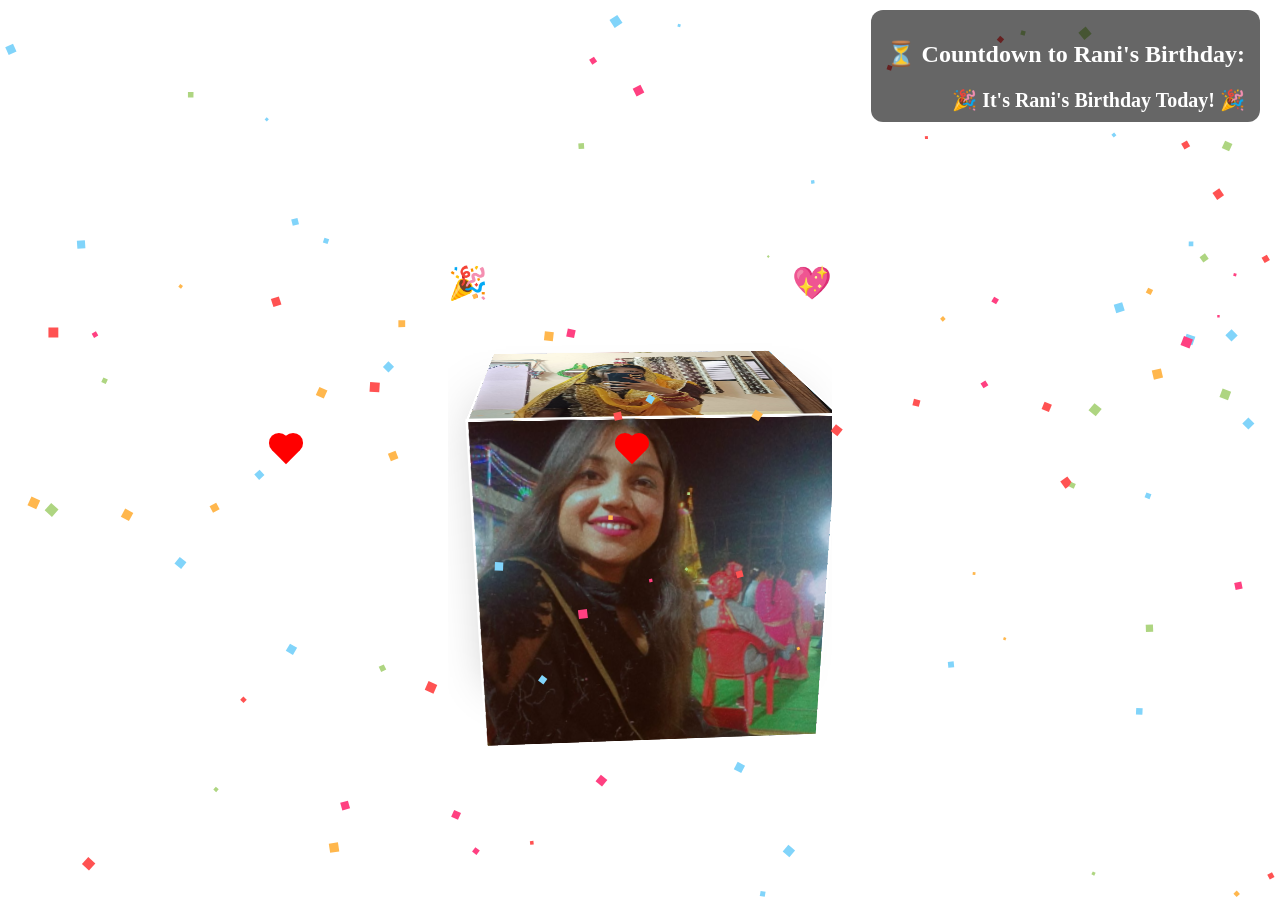
<file: index.html>
<!DOCTYPE html>
<html lang="en">
<head>
  <meta name="viewport" content="width=device-width, initial-scale=1.0">
  <meta charset="UTF-8" />
  <title>Happy Birthday Rani 🎂</title>
  <link rel="stylesheet" href="style.css" />
</head>
<body>
  <canvas id="confetti-canvas"></canvas>
  <div id="bg-layer"></div>

  <!-- Countdown Timer -->
  <div class="countdown">
    <h2>⏳ Countdown to Rani's Birthday:</h2>
    <div id="timer">Loading...</div>
  </div>

  <!-- Birthday Banner -->
  <div class="birthday-banner">
    <h1>🎉 Happy Birthday Rani💖</h1>
    <p>You light up our world with joy and happiness!</p>
  </div>

  <!-- 3D Cube -->
  <div class="scene" id="scene">
    <div class="cube" id="cube">
      <div class="face front"><img src="images/image1.jpg" /></div>
      <div class="face back"><img src="images/image2.jpg" /></div>
      <div class="face right"><img src="images/image3.jpg" /></div>
      <div class="face left"><img src="images/image4.jpg" /></div>
      <div class="face top"><img src="images/image5.jpg" /></div>
      <div class="face bottom"><img src="images/image6.jpg" /></div>
    </div>
  </div>

  <script src="script.js"></script>
</body>
</html>
</file>
<file: style.css>
/* ========== Global Styles ========== */
html, body {
  margin: 0;
  padding: 0;
  height: 100%;
  overflow: hidden;
  font-family: 'Comic Sans MS', cursive;
  color: #fff;
  text-align: center;
  /* ❌ REMOVE or COMMENT THIS OUT ↓ */
  /* background: linear-gradient(-45deg, #ff9a9e, #fad0c4, #fbc2eb, #a6c1ee);
     background-size: 400% 400%; */
  display: flex;
  flex-direction: column;
  align-items: center;
  justify-content: center;
}


/* ========== Scene (Centers the Cube) ========== */
.scene {
  perspective: 1000px;
  display: flex;
  align-items: center;
  justify-content: center;
}

/* ========== Cube ========== */
.cube {
  width: 300px;
  height: 300px;
  position: relative;
  transform-style: preserve-3d;
  transition: none;
  box-shadow: 0 25px 50px rgba(0, 0, 0, 0.3); /* Shadow around cube */
}

/* ========== Cube Faces ========== */
.face {
  position: absolute;
  width: 300px;
  height: 300px;
  border: 2px solid #fff;
  background: #fff;
  box-shadow: inset 0 0 10px rgba(0,0,0,0.2); /* Inner depth on faces */
}

.face img {
  width: 100%;
  height: 100%;
  object-fit: cover;
}

/* ========== 3D Transforms for Cube Faces ========== */
.front  { transform: rotateY(0deg) translateZ(150px); }
.back   { transform: rotateY(180deg) translateZ(150px); }
.right  { transform: rotateY(90deg) translateZ(150px); }
.left   { transform: rotateY(-90deg) translateZ(150px); }
.top    { transform: rotateX(90deg) translateZ(150px); }
.bottom { transform: rotateX(-90deg) translateZ(150px); }

/* ========== Responsive Mobile Cube ========== */
@media (max-width: 600px) {
  .cube {
    width: 200px;
    height: 200px;
  }

  .face {
    width: 200px;
    height: 200px;
  }

  .front  { transform: rotateY(0deg) translateZ(100px); }
  .back   { transform: rotateY(180deg) translateZ(100px); }
  .right  { transform: rotateY(90deg) translateZ(100px); }
  .left   { transform: rotateY(-90deg) translateZ(100px); }
  .top    { transform: rotateX(90deg) translateZ(100px); }
  .bottom { transform: rotateX(-90deg) translateZ(100px); }
}

/* ========== Birthday Banner ========== */
.birthday-banner {
  margin: 20px auto;
  color: #fff;
  animation: fadeIn 2s ease;
}

/* ========== Confetti ========== */
#confetti-canvas {
  position: fixed;
  top: 0;
  left: 0;
  pointer-events: none;
  width: 100%;
  height: 100%;
  z-index: 999;
}

/* ========== Background Image Layer ========== */
#bg-layer {
  position: fixed;
  top: 0;
  left: 0;
  z-index: -1;
  width: 100%;
  height: 100%;
  background-size: cover;
  background-position: center;
  transition: background-image 1s ease-in-out;
  animation: zoomIn 10s ease-in-out infinite;
  filter: brightness(0.8);
}

/* ========== Animations ========== */
@keyframes gradientMove {
  0%   { background-position: 0% 50%; }
  50%  { background-position: 100% 50%; }
  100% { background-position: 0% 50%; }
}

@keyframes fadeIn {
  from { opacity: 0; transform: translateY(-20px); }
  to   { opacity: 1; transform: translateY(0); }
}

@keyframes spin {
  from { transform: rotateX(-20deg) rotateY(0deg); }
  to   { transform: rotateX(-20deg) rotateY(360deg); }
}

@keyframes zoomIn {
  0%   { transform: scale(1); }
  50%  { transform: scale(1.05); }
  100% { transform: scale(1); }
}

/* ========== Countdown Timer ========== */
.countdown {
  position: absolute;
  top: 20px;
  right: 20px;
  background: rgba(0, 0, 0, 0.5);
  padding: 12px 20px;
  border-radius: 12px;
  box-shadow: 0 0 10px rgba(255, 255, 255, 0.2);
  color: #fff;
  font-size: 18px;
  animation: fadeIn 1.5s ease;
  z-index: 1000;
}
#timer {
  font-size: 24px;
  font-weight: bold;
}

/* ========== Floating Hearts ========== */
.heart {
  position: fixed;
  width: 20px;
  height: 20px;
  background: red;
  transform: rotate(45deg);
  animation: floatUp 6s linear infinite;
  z-index: 999;
}

.heart::before,
.heart::after {
  content: "";
  position: absolute;
  width: 20px;
  height: 20px;
  background: red;
  border-radius: 50%;
}
.heart::before {
  top: -10px;
  left: 0;
}
.heart::after {
  left: -10px;
  top: 0;
}

@keyframes floatUp {
  0%   { bottom: -20px; opacity: 1; }
  100% { bottom: 100%; opacity: 0; }
}

/* ========== Countdown Timer (Responsive) ========== */
.countdown {
  position: absolute;
  top: 10px;
  right: 20px;
  background: rgba(0, 0, 0, 0.6);
  padding: 10px 15px;
  border-radius: 12px;
  box-shadow: 0 0 10px rgba(255, 255, 255, 0.2);
  color: #fff;
  font-size: 16px;
  text-align: right;
  z-index: 1000;
}

#timer {
  font-size: 20px;
  font-weight: bold;
}

/* Responsive for small devices */
@media (max-width: 768px) {
  .countdown {
    position: static;
    margin: 10px auto;
    text-align: center;
    font-size: 14px;
  }

  #timer {
    font-size: 18px;
  }
}
</file>
